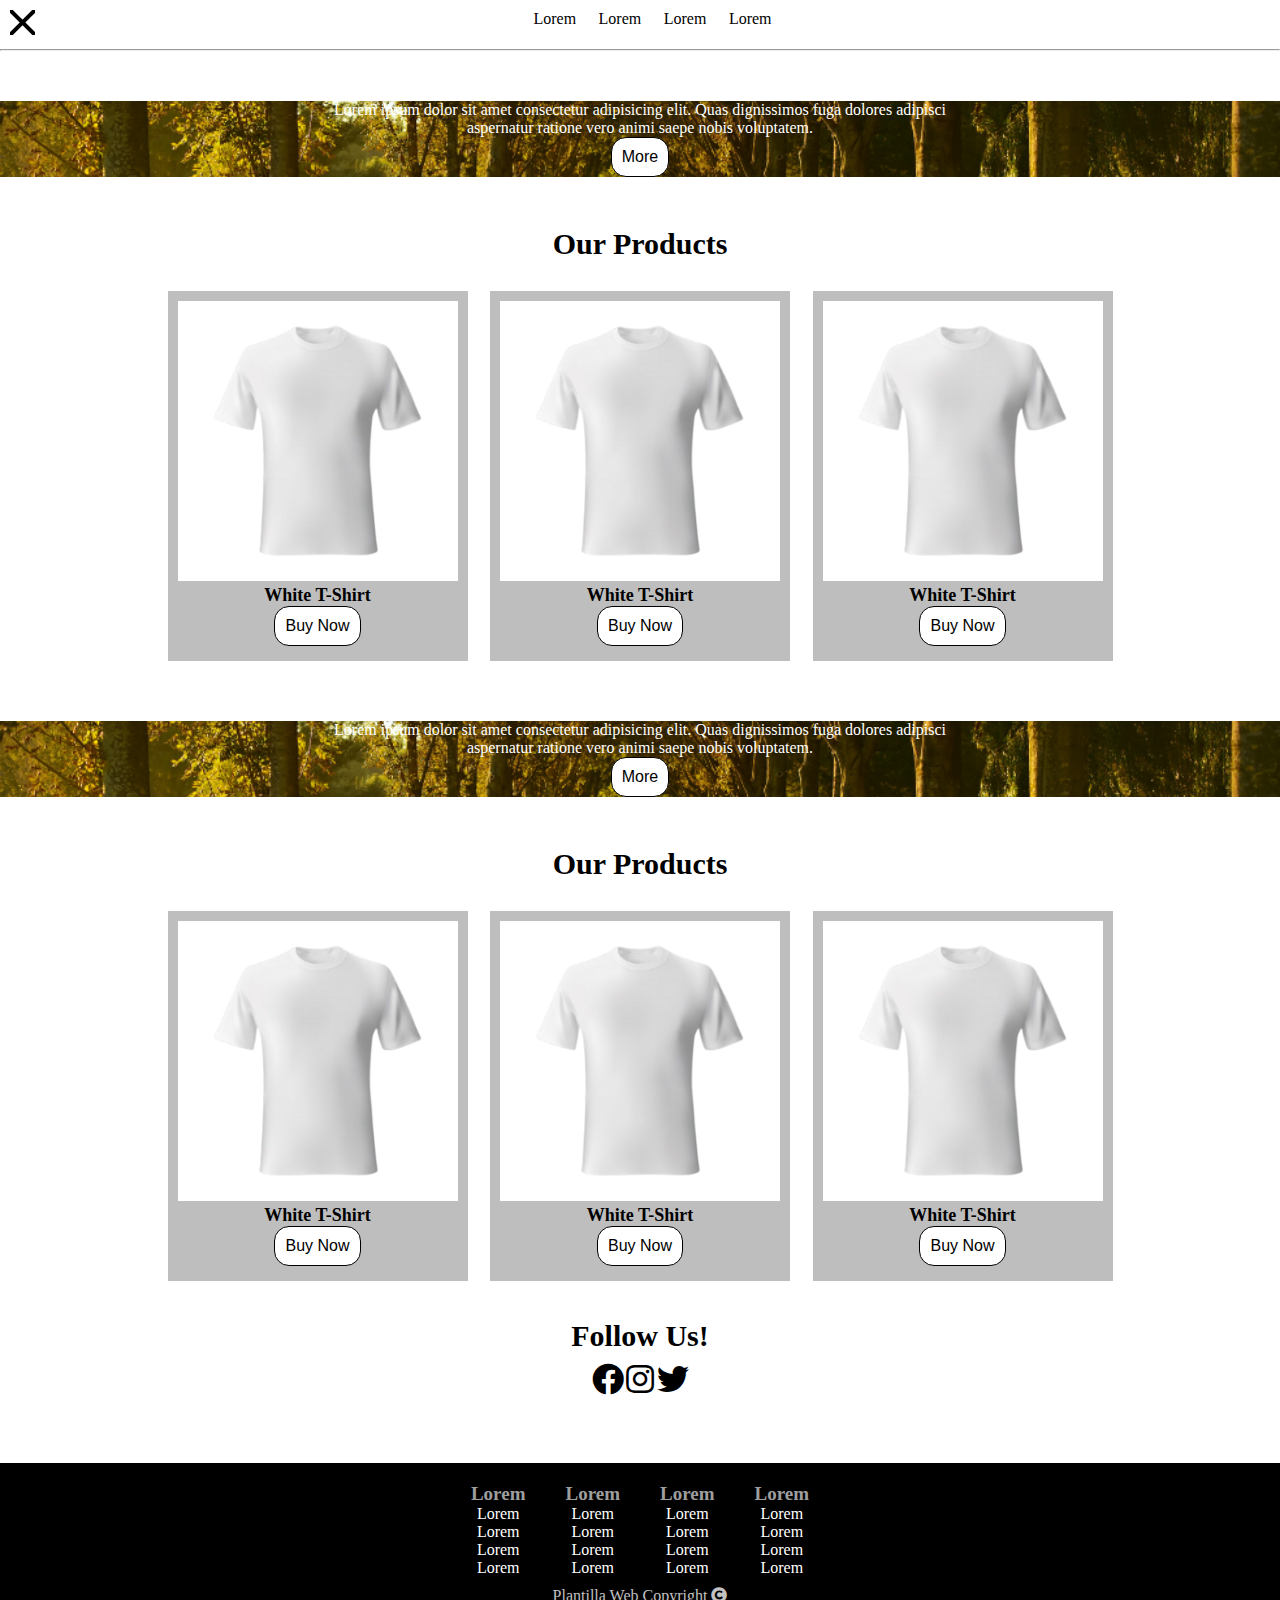
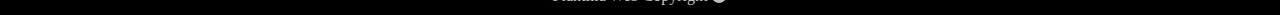
<file: index.html>
<!DOCTYPE html>
<html lang="en">
<head>
    <meta charset="UTF-8">
    <meta http-equiv="X-UA-Compatible" content="IE=edge">
    <meta name="viewport" content="width=device-width, initial-scale=1.0">
    <link rel="stylesheet" href="./css/style.css?n=1">
    <!-- window icon -->
    <link rel="shortcut icon" href="./assets/icons/50x50-web-icon-f-browser.png" type="image/x-icon">
    <!-- icons -->
    <link rel="stylesheet" href="https://cdnjs.cloudflare.com/ajax/libs/font-awesome/5.15.2/css/all.min.css">
    <title>PlantillaWeb</title>
</head>
<body>
    <header class="header">
        <section class="head-container">
            <picture class="Web-Logo">
                <a href="index.html"><img src="./assets/logos/50x50-web-logo-f-menu.png" alt=""></a>
            </picture>
            <div class="M-Icon-Container M-fixed">
                <i class="fas fa-bars fa-2x"></i>
            </div>
            <nav class="nav-container">
                <ul class="MenuList">
                    <li class="Li-Itm"><a href="#">Lorem</a></li>
                    <li class="Li-Itm"><a href="#">Lorem</a></li>
                    <li class="Li-Itm"><a href="#">Lorem</a></li>
                    <li class="Li-Itm"><a href="#">Lorem</a></li>
                </ul>
            </nav>
        </section>
    </header>
    <hr>
    <section class="AllContainer">
        <div class="C-Bn">
            <div class="Ban-Text-I-container">
                <p class="C-Bn-text">
                    Lorem ipsum dolor sit amet consectetur adipisicing elit. Quas dignissimos fuga dolores adipisci aspernatur ratione vero animi saepe nobis voluptatem.
                </p>
                <button class="Btn-Sty"><a href="#">More</a></button>
            </div>
        </div>
        <div class="C-Prod">
            <h2>Our Products</h2>
            <div class="Prod-cont">
                <div class="Prod">
                    <picture class="Prod-Pic">
                        <a href="./pages/prod-example.html"><img src="./assets/products-or-services/ready/min-presentation/white-T-shit-example.png" alt=""></a>
                        <a href="./pages/prod-example.html"><h3 class="Prod-text">
                            White T-Shirt
                        </h3></a>
                        <button class="Prod_Button">
                            <a href="./pages/prod-example.html">
                                Buy Now
                            </a>
                        </button>
                    </picture>
                </div>
                <div class="Prod">
                    <picture class="Prod-Pic">
                        <a href="./pages/prod-example.html"><img src="./assets/products-or-services/ready/min-presentation/white-T-shit-example.png" alt=""></a>
                        <a href="./pages/prod-example.html"><h3 class="Prod-text">
                            White T-Shirt
                        </h3></a>
                        <button class="Prod_Button">
                            <a href="./pages/prod-example.html">
                                Buy Now
                            </a>
                        </button>
                    </picture>
                </div>
                <div class="Prod">
                    <picture class="Prod-Pic">
                        <a href="./pages/prod-example.html"><img src="./assets/products-or-services/ready/min-presentation/white-T-shit-example.png" alt=""></a>
                        <a href="./pages/prod-example.html"><h3 class="Prod-text">
                            White T-Shirt
                        </h3></a>
                        <button class="Prod_Button">
                            <a href="./pages/prod-example.html">
                                Buy Now
                            </a>
                        </button>
                    </picture>
                </div>
            </div>
        </div>
        <div class="C-Bn Tp2">
            <div class="Ban-Text-I-container">
                <p class="C-Bn-text">
                    Lorem ipsum dolor sit amet consectetur adipisicing elit. Quas dignissimos fuga dolores adipisci aspernatur ratione vero animi saepe nobis voluptatem.
                </p>
                <button class="Btn-Sty"><a href="#">More</a></button>
            </div>
        </div>
        <div class="C-Prod">
            <h2>Our Products</h2>
            <div class="Prod-cont">
                <div class="Prod">
                    <picture class="Prod-Pic">
                        <a href="./pages/prod-example.html"><img src="./assets/products-or-services/ready/min-presentation/white-T-shit-example.png" alt=""></a>
                        <a href="./pages/prod-example.html"><h3 class="Prod-text">
                            White T-Shirt
                        </h3></a>
                        <button class="Prod_Button">
                            <a href="./pages/prod-example.html">
                                Buy Now
                            </a>
                        </button>
                    </picture>
                </div>
                <div class="Prod">
                    <picture class="Prod-Pic">
                        <a href="./pages/prod-example.html"><img src="./assets/products-or-services/ready/min-presentation/white-T-shit-example.png" alt=""></a>
                        <a href="./pages/prod-example.html"><h3 class="Prod-text">
                            White T-Shirt
                        </h3></a>
                        <button class="Prod_Button">
                            <a href="./pages/prod-example.html">
                                Buy Now
                            </a>
                        </button>
                    </picture>
                </div>
                <div class="Prod">
                    <picture class="Prod-Pic">
                        <a href="./pages/prod-example.html"><img src="./assets/products-or-services/ready/min-presentation/white-T-shit-example.png" alt=""></a>
                        <a href="./pages/prod-example.html"><h3 class="Prod-text">
                            White T-Shirt
                        </h3></a>
                        <button class="Prod_Button">
                            <a href="./pages/prod-example.html">
                                Buy Now
                            </a>
                        </button>
                    </picture>
                </div>
            </div>
        </div>
        <div class="Social-i-Container">
            <h3 class="Social-i-Title">
                Follow Us!
            </h3>
            <ul class="Social-i-List">
                <li>
                    <a href="#">
                        <i class="fab fa-facebook fa-2x"></i>
                    </a>
                </li>
                <li>
                    <a href="#">
                        <i class="fab fa-instagram fa-2x"></i>
                    </a>
                </li>
                <li>
                    <a href="#">
                        <i class="fab fa-twitter fa-2x"></i>
                    </a>
                </li>
            </ul>
        </div>
    </section>
    <footer class="footer">
        <div class="F-links">
            <div class="F-Link-contain">
                <h2>Lorem</h2>
                <ul class="F-Link-List">
                    <li class="F-Link-Item"><a href="#">Lorem</a></li>
                    <li class="F-Link-Item"><a href="#">Lorem</a></li>
                    <li class="F-Link-Item"><a href="#">Lorem</a></li>
                    <li class="F-Link-Item"><a href="#">Lorem</a></li>
                </ul>
            </div>
            <div class="F-Link-contain">
                <h2>Lorem</h2>
                <ul class="F-Link-List">
                    <li class="F-Link-Item"><a href="#">Lorem</a></li>
                    <li class="F-Link-Item"><a href="#">Lorem</a></li>
                    <li class="F-Link-Item"><a href="#">Lorem</a></li>
                    <li class="F-Link-Item"><a href="#">Lorem</a></li>
                </ul>
            </div>
            <div class="F-Link-contain">
                <h2>Lorem</h2>
                <ul class="F-Link-List">
                    <li class="F-Link-Item"><a href="#">Lorem</a></li>
                    <li class="F-Link-Item"><a href="#">Lorem</a></li>
                    <li class="F-Link-Item"><a href="#">Lorem</a></li>
                    <li class="F-Link-Item"><a href="#">Lorem</a></li>
                </ul>
            </div>
            <div class="F-Link-contain">
                <h2>Lorem</h2>
                <ul class="F-Link-List">
                    <li class="F-Link-Item"><a href="#">Lorem</a></li>
                    <li class="F-Link-Item"><a href="#">Lorem</a></li>
                    <li class="F-Link-Item"><a href="#">Lorem</a></li>
                    <li class="F-Link-Item"><a href="#">Lorem</a></li>
                </ul>
            </div>
        </div>
        <span class="">
            Plantilla Web Copyright <i class="fas fa-copyright"></i>
        </span>
    </footer>
    <script src="./js/main.js"></script>
</body>
</html>
</file>
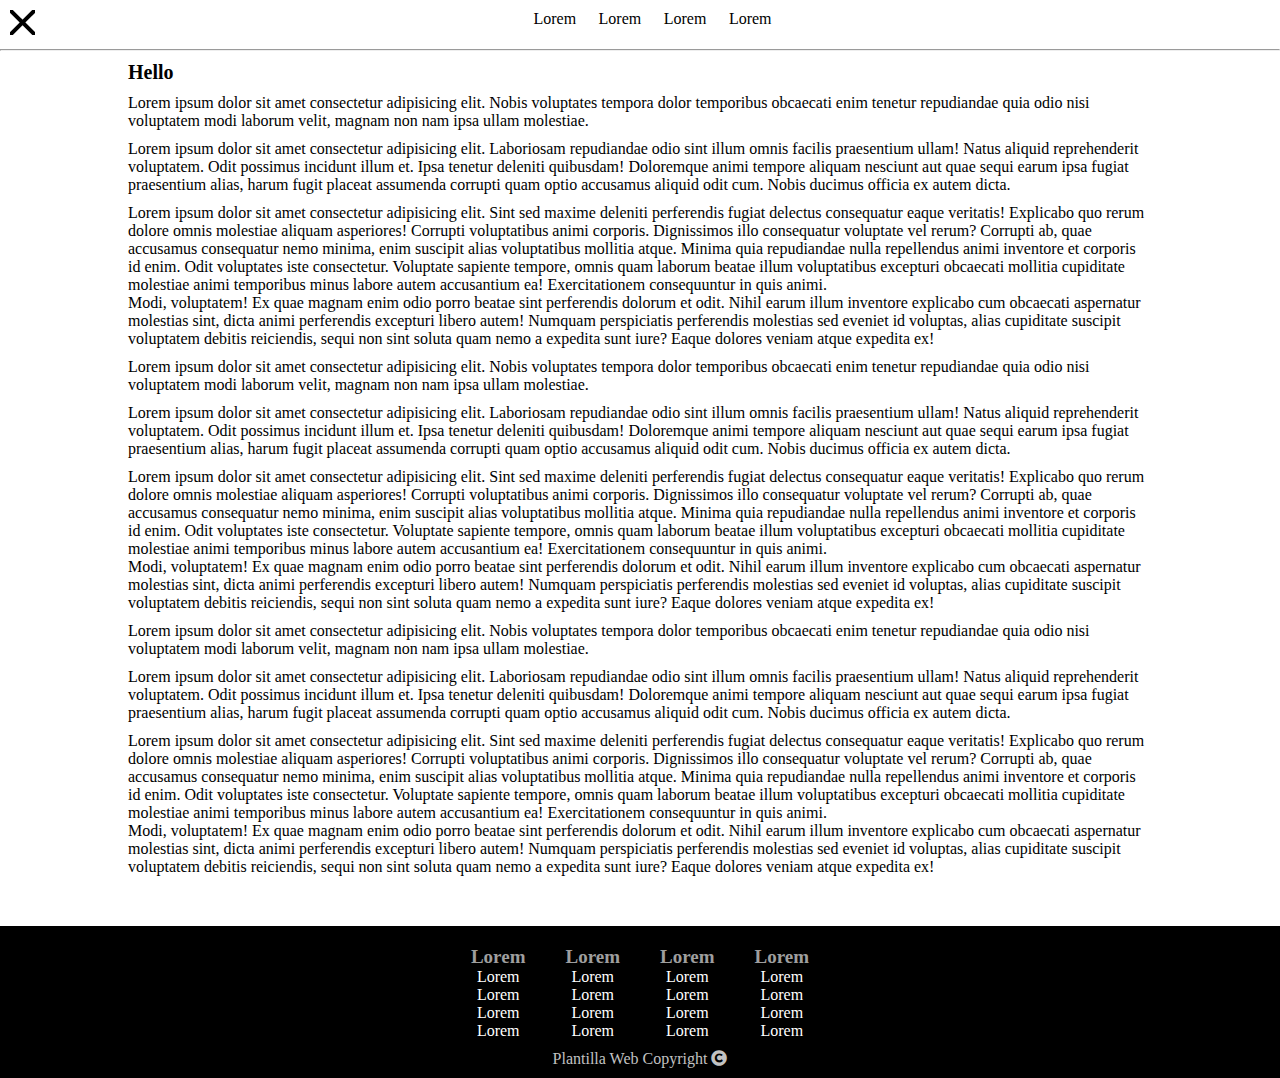
<file: pages/info-page.html>
<!DOCTYPE html>
<html lang="en">
<head>
    <meta charset="UTF-8">
    <meta http-equiv="X-UA-Compatible" content="IE=edge">
    <meta name="viewport" content="width=device-width, initial-scale=1.0">
    <link rel="stylesheet" href="../css/style.css?n=1">
    <!-- window icon -->
    <link rel="shortcut icon" href="../assets/icons/50x50-web-icon-f-browser.png" type="image/x-icon">
    <!-- icons -->
    <link rel="stylesheet" href="https://cdnjs.cloudflare.com/ajax/libs/font-awesome/5.15.2/css/all.min.css">
    <title>Info</title>
</head>
<body>
    <header class="header">
        <section class="head-container">
            <picture class="Web-Logo">
                <a href="../index.html"><img src="../assets/logos/50x50-web-logo-f-menu.png" alt=""></a>
            </picture>
            <div class="M-Icon-Container M-fixed">
                <i class="fas fa-bars fa-2x"></i>
            </div>
            <nav class="nav-container">
                <ul class="MenuList">
                    <li class="Li-Itm"><a href="#">Lorem</a></li>
                    <li class="Li-Itm"><a href="#">Lorem</a></li>
                    <li class="Li-Itm"><a href="#">Lorem</a></li>
                    <li class="Li-Itm"><a href="#">Lorem</a></li>
                </ul>
            </nav>
        </section>
    </header>
    <hr>
    <section class="AllContainer">
        <div class="T_In_cont">
            <h1 class="T_In_Title">
                Hello
            </h1>
            <p class="T_In_Text">
                Lorem ipsum dolor sit amet consectetur adipisicing elit. Nobis voluptates tempora dolor temporibus obcaecati enim tenetur repudiandae quia odio nisi voluptatem modi laborum velit, magnam non nam ipsa ullam molestiae.
            </p>
            <p class="T_In_Text">
                Lorem ipsum dolor sit amet consectetur adipisicing elit. Laboriosam repudiandae odio sint illum omnis facilis praesentium ullam! Natus aliquid reprehenderit voluptatem. Odit possimus incidunt illum et. Ipsa tenetur deleniti quibusdam!
                Doloremque animi tempore aliquam nesciunt aut quae sequi earum ipsa fugiat praesentium alias, harum fugit placeat assumenda corrupti quam optio accusamus aliquid odit cum. Nobis ducimus officia ex autem dicta.
            </p>
            <p class="T_In_Text">
                Lorem ipsum dolor sit amet consectetur adipisicing elit. Sint sed maxime deleniti perferendis fugiat delectus consequatur eaque veritatis! Explicabo quo rerum dolore omnis molestiae aliquam asperiores! Corrupti voluptatibus animi corporis.
                Dignissimos illo consequatur voluptate vel rerum? Corrupti ab, quae accusamus consequatur nemo minima, enim suscipit alias voluptatibus mollitia atque. Minima quia repudiandae nulla repellendus animi inventore et corporis id enim.
                Odit voluptates iste consectetur. Voluptate sapiente tempore, omnis quam laborum beatae illum voluptatibus excepturi obcaecati mollitia cupiditate molestiae animi temporibus minus labore autem accusantium ea! Exercitationem consequuntur in quis animi.<br>
                Modi, voluptatem! Ex quae magnam enim odio porro beatae sint perferendis dolorum et odit. Nihil earum illum inventore explicabo cum obcaecati aspernatur molestias sint, dicta animi perferendis excepturi libero autem!
                Numquam perspiciatis perferendis molestias sed eveniet id voluptas, alias cupiditate suscipit voluptatem debitis reiciendis, sequi non sint soluta quam nemo a expedita sunt iure? Eaque dolores veniam atque expedita ex!
            </p>
            <p class="T_In_Text">
                Lorem ipsum dolor sit amet consectetur adipisicing elit. Nobis voluptates tempora dolor temporibus obcaecati enim tenetur repudiandae quia odio nisi voluptatem modi laborum velit, magnam non nam ipsa ullam molestiae.
            </p>
            <p class="T_In_Text">
                Lorem ipsum dolor sit amet consectetur adipisicing elit. Laboriosam repudiandae odio sint illum omnis facilis praesentium ullam! Natus aliquid reprehenderit voluptatem. Odit possimus incidunt illum et. Ipsa tenetur deleniti quibusdam!
                Doloremque animi tempore aliquam nesciunt aut quae sequi earum ipsa fugiat praesentium alias, harum fugit placeat assumenda corrupti quam optio accusamus aliquid odit cum. Nobis ducimus officia ex autem dicta.
            </p>
            <p class="T_In_Text">
                Lorem ipsum dolor sit amet consectetur adipisicing elit. Sint sed maxime deleniti perferendis fugiat delectus consequatur eaque veritatis! Explicabo quo rerum dolore omnis molestiae aliquam asperiores! Corrupti voluptatibus animi corporis.
                Dignissimos illo consequatur voluptate vel rerum? Corrupti ab, quae accusamus consequatur nemo minima, enim suscipit alias voluptatibus mollitia atque. Minima quia repudiandae nulla repellendus animi inventore et corporis id enim.
                Odit voluptates iste consectetur. Voluptate sapiente tempore, omnis quam laborum beatae illum voluptatibus excepturi obcaecati mollitia cupiditate molestiae animi temporibus minus labore autem accusantium ea! Exercitationem consequuntur in quis animi.<br>
                Modi, voluptatem! Ex quae magnam enim odio porro beatae sint perferendis dolorum et odit. Nihil earum illum inventore explicabo cum obcaecati aspernatur molestias sint, dicta animi perferendis excepturi libero autem!
                Numquam perspiciatis perferendis molestias sed eveniet id voluptas, alias cupiditate suscipit voluptatem debitis reiciendis, sequi non sint soluta quam nemo a expedita sunt iure? Eaque dolores veniam atque expedita ex!
            </p>
            <p class="T_In_Text">
                Lorem ipsum dolor sit amet consectetur adipisicing elit. Nobis voluptates tempora dolor temporibus obcaecati enim tenetur repudiandae quia odio nisi voluptatem modi laborum velit, magnam non nam ipsa ullam molestiae.
            </p>
            <p class="T_In_Text">
                Lorem ipsum dolor sit amet consectetur adipisicing elit. Laboriosam repudiandae odio sint illum omnis facilis praesentium ullam! Natus aliquid reprehenderit voluptatem. Odit possimus incidunt illum et. Ipsa tenetur deleniti quibusdam!
                Doloremque animi tempore aliquam nesciunt aut quae sequi earum ipsa fugiat praesentium alias, harum fugit placeat assumenda corrupti quam optio accusamus aliquid odit cum. Nobis ducimus officia ex autem dicta.
            </p>
            <p class="T_In_Text">
                Lorem ipsum dolor sit amet consectetur adipisicing elit. Sint sed maxime deleniti perferendis fugiat delectus consequatur eaque veritatis! Explicabo quo rerum dolore omnis molestiae aliquam asperiores! Corrupti voluptatibus animi corporis.
                Dignissimos illo consequatur voluptate vel rerum? Corrupti ab, quae accusamus consequatur nemo minima, enim suscipit alias voluptatibus mollitia atque. Minima quia repudiandae nulla repellendus animi inventore et corporis id enim.
                Odit voluptates iste consectetur. Voluptate sapiente tempore, omnis quam laborum beatae illum voluptatibus excepturi obcaecati mollitia cupiditate molestiae animi temporibus minus labore autem accusantium ea! Exercitationem consequuntur in quis animi.<br>
                Modi, voluptatem! Ex quae magnam enim odio porro beatae sint perferendis dolorum et odit. Nihil earum illum inventore explicabo cum obcaecati aspernatur molestias sint, dicta animi perferendis excepturi libero autem!
                Numquam perspiciatis perferendis molestias sed eveniet id voluptas, alias cupiditate suscipit voluptatem debitis reiciendis, sequi non sint soluta quam nemo a expedita sunt iure? Eaque dolores veniam atque expedita ex!
            </p>
        </div>
    </section>
    <footer class="footer">
        <div class="F-links">
            <div class="F-Link-contain">
                <h2>Lorem</h2>
                <ul class="F-Link-List">
                    <li class="F-Link-Item"><a href="#">Lorem</a></li>
                    <li class="F-Link-Item"><a href="#">Lorem</a></li>
                    <li class="F-Link-Item"><a href="#">Lorem</a></li>
                    <li class="F-Link-Item"><a href="#">Lorem</a></li>
                </ul>
            </div>
            <div class="F-Link-contain">
                <h2>Lorem</h2>
                <ul class="F-Link-List">
                    <li class="F-Link-Item"><a href="#">Lorem</a></li>
                    <li class="F-Link-Item"><a href="#">Lorem</a></li>
                    <li class="F-Link-Item"><a href="#">Lorem</a></li>
                    <li class="F-Link-Item"><a href="#">Lorem</a></li>
                </ul>
            </div>
            <div class="F-Link-contain">
                <h2>Lorem</h2>
                <ul class="F-Link-List">
                    <li class="F-Link-Item"><a href="#">Lorem</a></li>
                    <li class="F-Link-Item"><a href="#">Lorem</a></li>
                    <li class="F-Link-Item"><a href="#">Lorem</a></li>
                    <li class="F-Link-Item"><a href="#">Lorem</a></li>
                </ul>
            </div>
            <div class="F-Link-contain">
                <h2>Lorem</h2>
                <ul class="F-Link-List">
                    <li class="F-Link-Item"><a href="#">Lorem</a></li>
                    <li class="F-Link-Item"><a href="#">Lorem</a></li>
                    <li class="F-Link-Item"><a href="#">Lorem</a></li>
                    <li class="F-Link-Item"><a href="#">Lorem</a></li>
                </ul>
            </div>
        </div>
        <span class="">
            Plantilla Web Copyright <i class="fas fa-copyright"></i>
        </span>
    </footer>
    <script src="../js/main.js"></script>
</body>
</html>
</file>
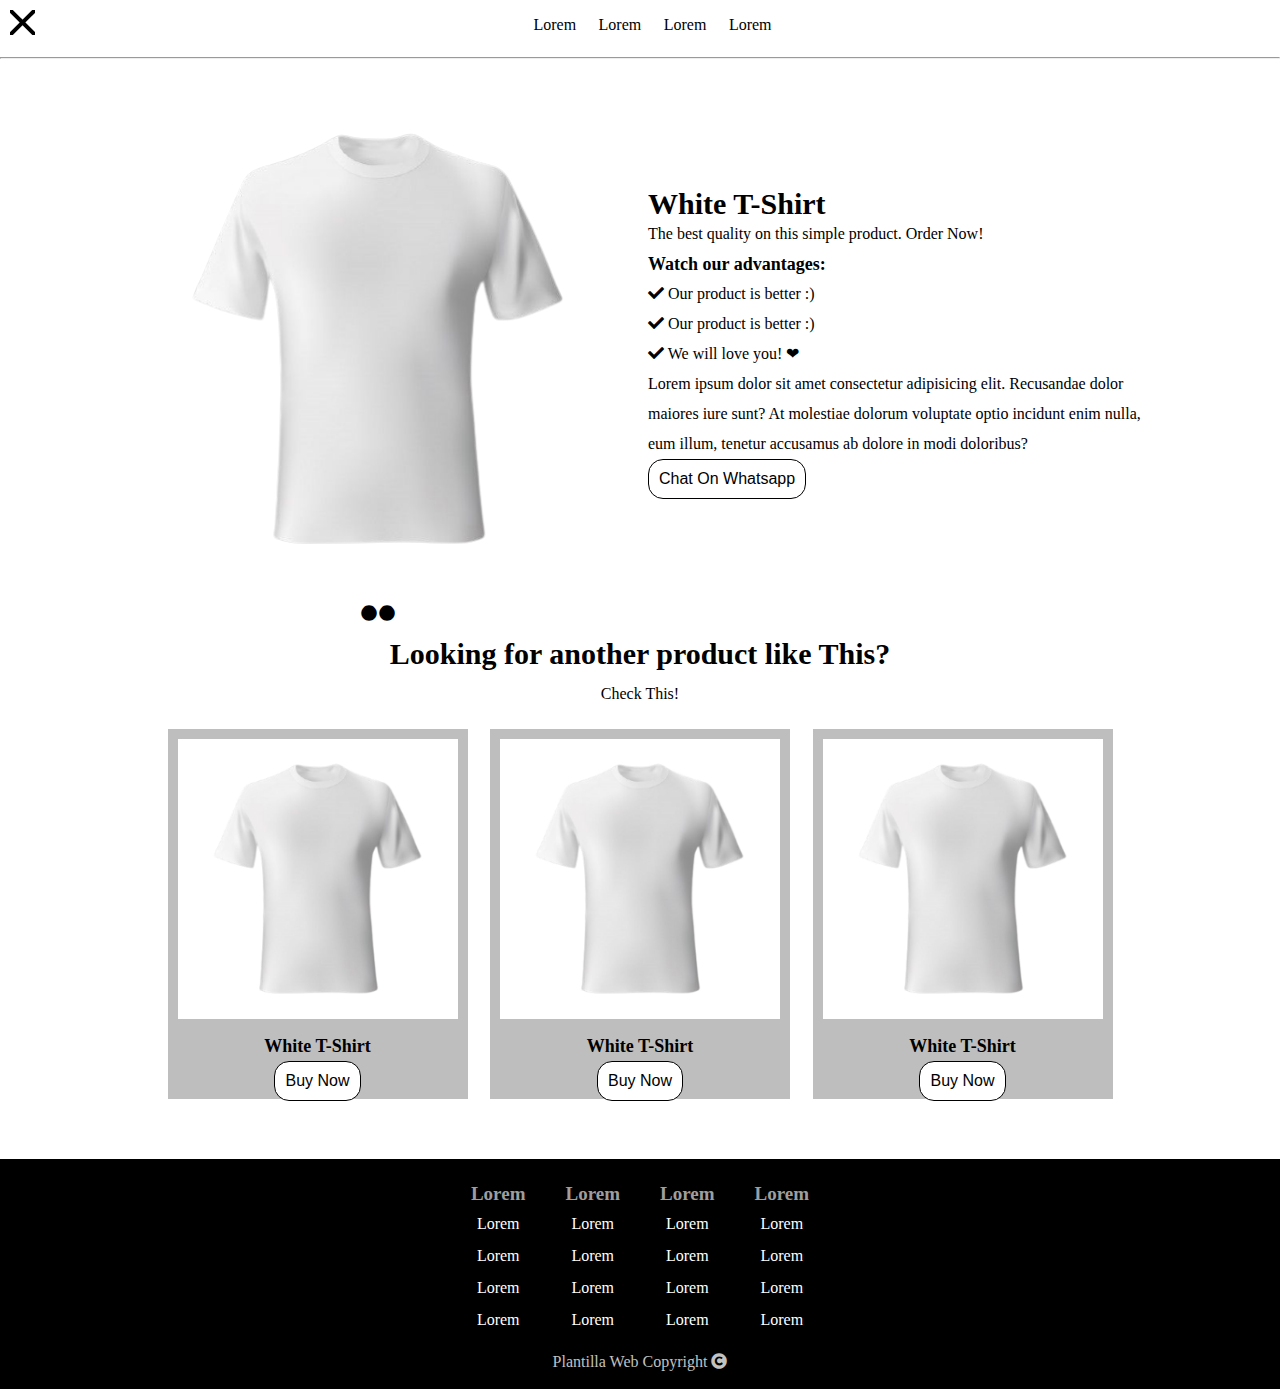
<file: pages/prod-example.html>
<!DOCTYPE html>
<html lang="en">
<head>
    <meta charset="UTF-8">
    <meta http-equiv="X-UA-Compatible" content="IE=edge">
    <meta name="viewport" content="width=device-width, initial-scale=1.0">
    <link rel="stylesheet" href="../css/style.css?n=1">
    <link rel="stylesheet" href="../css/product-styles.css?n=1">
    <!-- window icon -->
    <link rel="shortcut icon" href="../assets/icons/50x50-web-icon-f-browser.png" type="image/x-icon">
    <!-- icons -->
    <link rel="stylesheet" href="https://cdnjs.cloudflare.com/ajax/libs/font-awesome/5.15.2/css/all.min.css">
    <title>Prod X</title>
</head>
<body>
    <header class="header">
        <section class="head-container">
            <picture class="Web-Logo">
                <a href="../index.html"><img src="../assets/logos/50x50-web-logo-f-menu.png" alt=""></a>
            </picture>
            <div class="M-Icon-Container M-fixed">
                <i class="fas fa-bars fa-2x"></i>
            </div>
            <nav class="nav-container">
                <ul class="MenuList">
                    <li class="Li-Itm"><a href="#">Lorem</a></li>
                    <li class="Li-Itm"><a href="#">Lorem</a></li>
                    <li class="Li-Itm"><a href="#">Lorem</a></li>
                    <li class="Li-Itm"><a href="#">Lorem</a></li>
                </ul>
            </nav>
        </section>
    </header>
    <hr>
    <section class="AllContainer">
        <div class="Prod_pre_Container">
            <div class="Prod_pre_Img">
                <ul class="slider">
                    <li id="slide1">
                        <img src="../assets/products-or-services/ready/prod-page-presentation/white-t-shirt/1.png" alt="t-shirt">
                    </li>
                    <li id="slide2">
                        <img src="../assets/products-or-services/ready/prod-page-presentation/white-t-shirt/2.png" alt="t-shirt model">
                    </li>
                </ul>
                <ul class="slider_menu">
                    <li>
                        <a id="Cli_Sli1"   href="#slide1">
                            <i class="fas fa-circle">
                            
                            </i>
                        </a>
                    </li>
                    <li>
                        <a id="Cli_Sli" href="#slide2">
                            <i class="fas fa-circle">
                                
                            </i>
                        </a>
                    </li>
                </ul>
            </div>
            <div class="Prod_pre_BoxC">
                <h2 class="Prod_pre_Title">White T-Shirt</h2>
                <p>The best quality on this simple product. Order Now!</p>
                <h3>Watch our advantages:</h3>
                <ul class="Prod_Advantage">
                    <li class="Prod_Advantage_item">
                        <p><i class="fas fa-check"></i> Our product is better :)</p>
                    </li>
                    <li class="Prod_Advantage_item">
                        <p><i class="fas fa-check"></i> Our product is better :)</p>
                    </li>
                    <li class="Prod_Advantage_item">
                        <p><i class="fas fa-check"></i> We will love you! ❤</p>
                    </li>
                </ul>
                <p>Lorem ipsum dolor sit amet consectetur adipisicing elit. Recusandae dolor maiores iure sunt? At molestiae dolorum voluptate optio incidunt enim nulla, eum illum, tenetur accusamus ab dolore in modi doloribus?</p>
                <button>Chat On Whatsapp</button>
            </div>
        </div>
        <div class="T_In_cont">
            <h2 class="T_In_Title">
                Looking for another product like This?
            </h2>
            <p class="T_In_Text ProdPaT">Check This!</p>
        </div>
        <div class="C-Prod">
            <div class="Prod-cont">
                <div class="Prod">
                    <picture class="Prod-Pic">
                        <a href="#"><img src="../assets/products-or-services/ready/min-presentation/white-T-shit-example.png" alt=""></a>
                        <a href="#"><h3 class="Prod-text">
                            White T-Shirt
                        </h3></a>
                        <button class="Prod_Button">
                            <a href="#">
                                Buy Now
                            </a>
                        </button>
                    </picture>
                </div>
                <div class="Prod">
                    <picture class="Prod-Pic">
                        <a href="#"><img src="../assets/products-or-services/ready/min-presentation/white-T-shit-example.png" alt=""></a>
                        <a href="#"><h3 class="Prod-text">
                            White T-Shirt
                        </h3></a>
                        <button class="Prod_Button">
                            <a href="#">
                                Buy Now
                            </a>
                        </button>
                    </picture>
                </div>
                <div class="Prod">
                    <picture class="Prod-Pic">
                        <a href="#"><img src="../assets/products-or-services/ready/min-presentation/white-T-shit-example.png" alt=""></a>
                        <a href="#"><h3 class="Prod-text">
                            White T-Shirt
                        </h3></a>
                        <button class="Prod_Button">
                            <a href="#">
                                Buy Now
                            </a>
                        </button>
                    </picture>
                </div>
            </div>
        </div>
    </section>
    <footer class="footer">
        <div class="F-links">
            <div class="F-Link-contain">
                <h2>Lorem</h2>
                <ul class="F-Link-List">
                    <li class="F-Link-Item"><a href="#">Lorem</a></li>
                    <li class="F-Link-Item"><a href="#">Lorem</a></li>
                    <li class="F-Link-Item"><a href="#">Lorem</a></li>
                    <li class="F-Link-Item"><a href="#">Lorem</a></li>
                </ul>
            </div>
            <div class="F-Link-contain">
                <h2>Lorem</h2>
                <ul class="F-Link-List">
                    <li class="F-Link-Item"><a href="#">Lorem</a></li>
                    <li class="F-Link-Item"><a href="#">Lorem</a></li>
                    <li class="F-Link-Item"><a href="#">Lorem</a></li>
                    <li class="F-Link-Item"><a href="#">Lorem</a></li>
                </ul>
            </div>
            <div class="F-Link-contain">
                <h2>Lorem</h2>
                <ul class="F-Link-List">
                    <li class="F-Link-Item"><a href="#">Lorem</a></li>
                    <li class="F-Link-Item"><a href="#">Lorem</a></li>
                    <li class="F-Link-Item"><a href="#">Lorem</a></li>
                    <li class="F-Link-Item"><a href="#">Lorem</a></li>
                </ul>
            </div>
            <div class="F-Link-contain">
                <h2>Lorem</h2>
                <ul class="F-Link-List">
                    <li class="F-Link-Item"><a href="#">Lorem</a></li>
                    <li class="F-Link-Item"><a href="#">Lorem</a></li>
                    <li class="F-Link-Item"><a href="#">Lorem</a></li>
                    <li class="F-Link-Item"><a href="#">Lorem</a></li>
                </ul>
            </div>
        </div>
        <span class="">
            Plantilla Web Copyright <i class="fas fa-copyright"></i>
        </span>
    </footer>
    <script src="../js/main.js"></script>
</body>
</html>
</file>
<file: css/style.css>
/* If you want to modify something, just change the variables, and it will works, IF YOU DON'T WANT TO WORK TWICE */
:root
{
    /* Background,title's color, text-color & links color */
    --background-C: #fff;
    --H1-Color: #000;
    --H2-Color: #000;
    --H3-Color: #000;
    --H4-Color: #000;
    --Text-Color: #000;
    --A-Color: #000;
    --Span-Color: #000;

    /* Font Size */

    --H1-Size: 2rem;
    --H2-Size: 1.9rem;
    --H3-Size: 1.8rem;
    --H4-Size: 1.7rem;
    --Text-Size: 1.6rem;
    --A-Size: 1.6rem;
    --Span-Size: 1.6rem;

    /* list Style's & link Style*/

    --LI-Sty: none;
    --A-Sty: none;

    /* Overflow default */

    --Ov-X: none;
    --Ov-Y: block;

    /* Box Shadow & background */

    --Box-def-Background: red;
    --Box-Shadow-Def: 0 0 10px #000;

    /* default Border & Border Radius for everything */

    --Border-Def: #000 1px solid;
    --Bord-Rad-def: 12px;

    /* border radius for icon */

    --Bord-Rad-FI-def: 50%;

    /* Default animation for hover */

    --Lil-Zoom-1: scale(1.05);
    --An-Delay: .3s;
    --Rot-a-Bit: rotate(20deg);

    /* Buttons Style */

    --Padd-btn: 10px;
    --Bord-btn: 1px solid black;
    --BordRad-btn: 15px;
    --background-btn: #fff;
    --Tcol-btn: #000;

    /* Product-Card size's */
    --Prod-Width: 300px;
    --Prod-height: 370px;

    /* Mobile prod size */

    --Prod-Width_mob: 280px;
    --Prod-height_mob: 350px;

    /* Banners big and medium, default size */

    /* default size's */

    --Def_pre_Size-W: 100%;
    --Def_pre_Size-H: 100%;

    /* Especific Size's */

        /* >>>>>COMPUTER<<<<< */

    /* BIGGER */
    --Comp_big_width: 984px;
    --Comp_big_height: 500px;

    /* MEDIUM */
    --Comp_med_width: 984px;
    --Comp_med_height: 334px;
    
        /* >>>>>TABLET<<<<< */
    
    /* BIGGER */
    --Tablet_big_width: 728px;
    --Tablet_big_height: 350px;

    /* MEDIUM */
    --Tablet_med_width: 728px;
    --Tablet_med_height: 210px;


        /* >>>>>PHONE<<<<< */

    /* BIGGER */
    --Phone_big_width: 300px;
    --Phone_big_height: 190px;
 
    /* MEDIUM */
    --Phone_med_width: 300px;
    --Phone_med_height: 130px;

    /* Banner default text color & width */
    
    --Te_Ban-width: 80%;
    --Ban-Col: #fff;

    /* Company Logo Default Size */
    
    --Menu-logo_Width: 25px;
    --Menu-logo_Height: 25px;

    /* Products */

    --Space-Btw-Prod: 10px 10px;
    --Pad-Prod: 10px;
    --Prod-Card-Color: #bebebe;

    /* Social icons */

    --Social_Links-Title: 3rem;

    /* footer modifications */

    --FootBackground: #000;
    --FootTextCol:#d6d6d6;
    --FootACol: #fff;
    --FootTitleCol: rgb(158, 158, 158);
    --FootCopyR: rgb(194, 194, 194);

}

/* Changin default browser styles */

*
{
    margin: 0;
    padding: 0;
    box-sizing: border-box;
}

html
{
    /* for inclusive design */
    font-size: 62.5%;
    overflow-x: none !important;
}

body
{
    background:var(--background-C);
    color: var(--Text-Color);
}

h1
{
    font-size:var(--H1-Size);
    color: var(--H1-Color);
}

h2
{
    font-size: var(--H2-Size);
    color: var(--H2-Color);
}

h3
{
    font-size: var(--H3-Size);
    color: var(--H3-Color);
}

h4
{
    font-size: var(--H4-Size);
    color: var(--H4-Color);
}

p
{
    font-size: var(--Text-Size);
    color: var(--Text-Color);
}

a
{
    font-size: var(--A-Size);
    color: var(--A-Color);
    text-decoration: var(--A-Sty);
}

a:hover
{
    text-decoration:underline;
}

ul
{
    list-style: var(--LI-Sty);
}

span
{
    font-size: var(--Span-Size);
    color: var(--Span-Color);
}

button
{
    padding: var(--Padd-btn);
    background-color:var(--background-btn);
    color: var(--Tcol-btn);
    font-size: var(--A-Size);
    border-radius: var(--BordRad-btn);
    border: var(--Bord-btn);
    outline: none;
    cursor: pointer;
}

/* Website header */

.header
{
    display: fixed;
    margin: 10px;
}

.head-container
{
    display: flex;
}

/* Company Logo */

.Web-Logo img
{
    width: var(--Menu-logo_Width);
    height: var(--Menu-logo_Height);
}

/* disablign menu button */
.M-Icon-Container
{
    display: none;
}

/* links del menu */

.nav-container 
{
    width: 100%;
    text-align: center;
}

.MenuList li
{
    display: inline-block;
    margin: 0 10px;
}
/* Allcontainer */

.AllContainer
{
    width: 100%;
    margin: 0 auto;
    margin-bottom: 50px;
}


/* For Info-Text style */

.T_In_cont
{
    width: 80%;
    margin: 10px auto;
}

.T_In_Title
{
    margin: 10px auto;
}

.T_In_Text
{
    margin: 10px auto;
}


/* >>>>>>>>>>>-Web Content-<<<<<<<<<< */


/* Banner 1 */
.C-Bn
{
    width: var(--Def_pre_Size-W);
    height: var(--Def_pre_Size-H);
    background-image: url('../assets/banners/computer/984x500-banner-COMP-for-home.png');
    background-position: center;
    background-size: cover;
    background-repeat: no-repeat;
    text-align: center;
    margin: 50px auto;
    display: grid;
    grid-template-columns: 1fr 1fr 1fr 1fr 1fr;
    grid-template-areas: ". . . . ."
                         ". text text text ."
                         ". . . . ."
}

.Ban-Text-I-container
{
    grid-area: text;
    width:var(--Te_Ban-width);
    margin: auto;
}

.C-Bn-text
{
    color: var(--Ban-Col);
}

/* Banner Type 2 */
.Tp2
{
    width: var(--Def_pre_Size-W) !;
    height: var(--Def_pre_Size-H);
    background-image: url('../assets/banners/computer/984x334-banner-for-COMP-medium.png');
}

/* Products */

.Prod-cont
{
    text-align: center;
}

.Prod
{
    width: var(--Prod-Width);
    height: var(--Prod-height);
    display: inline-block;
    margin: var(--Space-Btw-Prod);
    padding: var(--Pad-Prod);
    background-color: var(--Prod-Card-Color);
}

.Prod img
{
    width: 100%;
}

.Prod:hover
{
    border-radius:var(--Bord-Rad-def);
    transform: var(--Lil-Zoom-1);
    transition: var(--An-Delay);
}

.C-Prod h2
{
    font-size: 3rem;
    text-align: center;
    margin-bottom: 20px;
}

/* Social icons */

.Social-i-Container
{
    width: 100%;
    text-align: center;
    margin: 20px auto;
    line-height: 50px;
}

.Social-i-Title
{
    font-size: var(--Social_Links-Title);
}

.Social-i-Container li
{
    display: inline-block;
}

/* Footer things */

.footer
{
    background-color: var(--FootBackground);
    color: var(--FootACol);
    text-align: center;
    padding: 10px 0;
}

.F-links
{
    display: flex;
    justify-content: center;
    align-items: center;
}

.F-Link-contain
{
    justify-content: center;
    align-items: center;
    margin: 10px 20px;
}

.footer h1,.footer h2,.footer h3,.footer h4
{
    color:var(--FootTitleCol);
}

.footer a
{
    color: var(--FootACol);
}

.footer span
{
    color: var(--FootCopyR);
    margin-bottom: 10px;
}

/* Media Query config */


@media(max-width: 768px)
{
    .C-Bn
    {
        width: var(--Def_pre_Size-W);
        height: var(--Def_pre_Size-H);
        background-image: url('../assets/banners/tablet/728x350px-bigger-img.png');
        grid-template-columns: 1fr 1fr 1fr;
        grid-template-areas: ". . ."
                             "text text text"
                             ". . ."
    }
    .Tp2
    {
        width: var(--Def_pre_Size-W);
        height: var(--Def_pre_Size-H);
        background-image: url('../assets/banners/tablet/728x210-mid-img.png');
    }

    /* Menu Icon */

    .M-Icon-Container
    {
        display: block;
        position: absolute;
        bottom: 45px;
        right: 20px;
        border-radius: 50%;
        padding: 15px;
        border: 3px solid black;
        background-color: white;
    }

    .M-fixed
    {
        position: fixed;
    }

    /* Menu for Tab & Mob */

    .nav-container
    {
        display: none;
        position: absolute;
        left: 0;
        top: 0;
        width: 300px;
        height: 40pc;
        background-color: #e6dddde6;
    }

    .show
    {
        display: block;
        position: fixed;
    }

    .nav-container ul
    {
        margin-top: 48px;
        text-align:left;
    }
    
    .nav-container li
    {
        display: block;
        margin: 10px 20px;
    }

    .nav-container li a
    {
        font-size: 2.5rem;
    }
}


@media(max-width: 500px)
{
    .C-Bn
    {
        width: var(--Def_pre_Size-W);
        height: var(--Def_pre_Size-H);
        background-image: url('../assets/banners/mobile/300x190-bigger-banner.png');
    }
    .Tp2
    {
        width: var(--Def_pre_Size-W);
        height: var(--Def_pre_Size-H);
        background-image: url('../assets/banners/mobile/300x130-mid-img-mob.png');
    }

    .nav-container
    {
        width: 250px;
        z-index: 3;
    }

    .F-links
    {
        display: inline-block;
        width: 100%;
    }

    .Prod
    {
        margin: 10px 0;
        width:var(--Prod-Width_mob);
        height:var(--Prod-height_mob);
    }
}
</file>
<file: css/product-styles.css>
:root
{
    --P_Container_Display: grid;
    --P_Container_Sizes: repeat(1fr,3);
    --P_Container_Design: "PIm PIm CCard";
}

/* Product presentation style's */

body
{
    line-height: 30px;
}

.Prod_pre_Container
{
    width: 80%;
    display: var(--P_Container_Display);
    grid-template-columns: var(--P_Container_Sizes);
    grid-template-areas: var(--P_Container_Design);
    margin: 30px auto 50px auto;
    gap: 20px;
}

.Prod_pre_Title
{
    margin-top: 10px;
    font-size: 3rem;
}

.Prod_pre_Img
{
    grid-area: PIm;
}
.Prod_pre_BoxC
{
    grid-area: CCard;
    margin: auto auto;
}

/* For other's product's title */

h2.T_In_Title
{
    font-size: 3rem;
    text-align: center;
}

.ProdPaT
{
    text-align: center;
}

/* Product Slider */

.Prod_pre_Img
{
    width: 500px;
    height: 500px;
}

ul.slider
{
    position:relative;
    width: 100%;
    height: 100%;
}

ul.slider li
{
    position:absolute;
    left:0;
    top: 0;
    opacity:0;
    width: inherit;
    height: inherit;
    transition: opacity .5s;
}

ul.slider li img
{
    width: 100%;
    height: 100%;
    object-fit: cover;
}

ul.slider li:first-child
{
    opacity: 1;
}

ul.slider li:target
{
    opacity: 1;
}

.slider_menu
{
    text-align: center;
    margin: 10px;
}

.slider_menu li
{
    display: inline-block;
    text-align: center;
}

@media(max-width: 768px)
{
    .Prod_pre_Container
    {
        grid-template-columns: auto;
    }

    .Prod_pre_Img
    {
        width: 300px;
        height: 300px;
    }
}

@media(max-width: 500px)
{
    .Prod_pre_Container
    {
        grid-template-columns: 1fr;
        grid-template-areas: "PIm"
                             "CCard";
    }

    .Prod_pre_Img
    {
        width: 280px;
        height: 280px;
    }

    .Prod_pre_Title
    {
        margin-top: 30px;
    }
}
</file>
